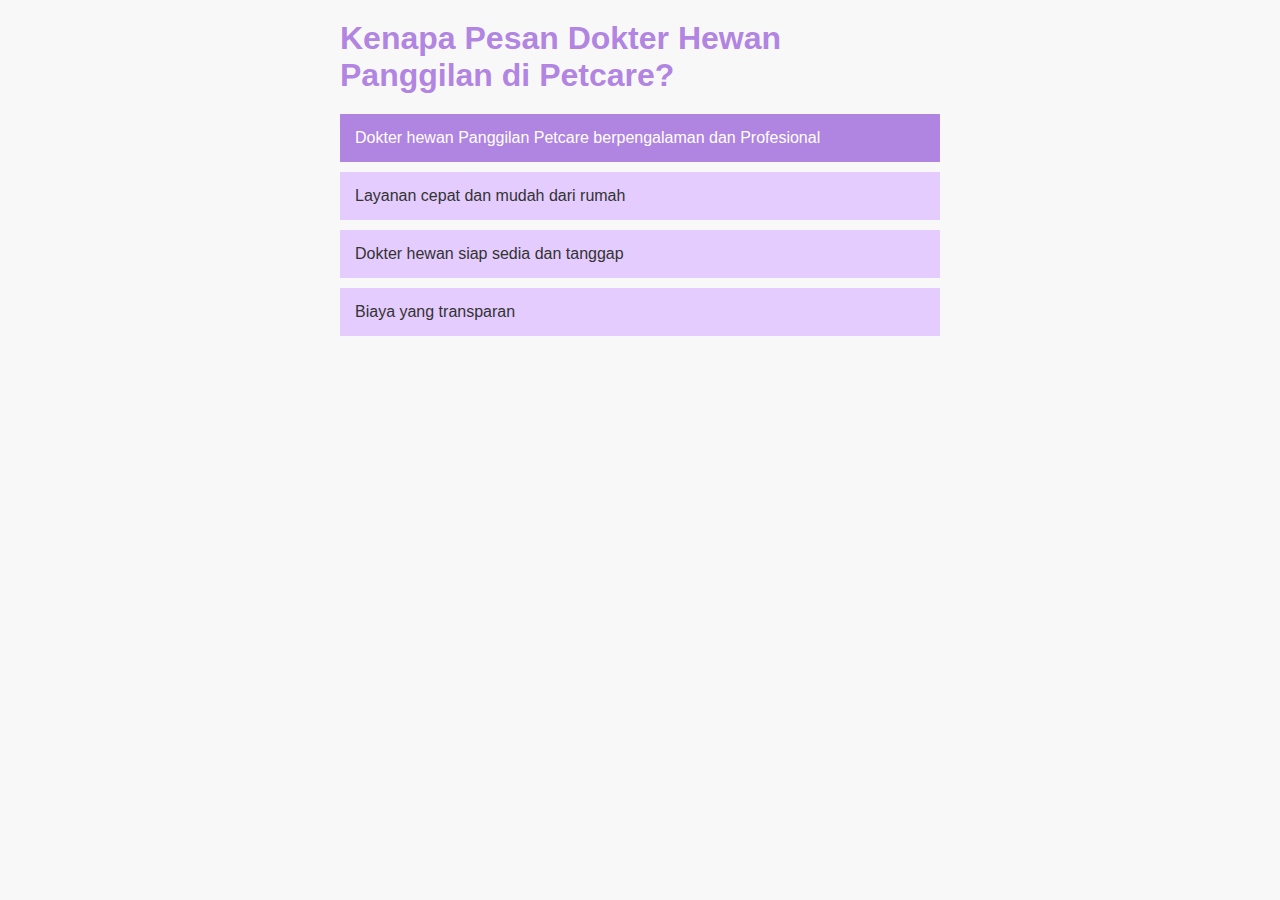
<file: coba.html>
<!DOCTYPE html>
<html lang="en">
<head>
    <meta charset="UTF-8">
    <meta name="viewport" content="width=device-width, initial-scale=1.0">
    <title>Accordion Example</title>
    <link rel="stylesheet" href="coba.css">
</head>
<body>

    <section class="accordion-section">
        <h1>Kenapa Pesan Dokter Hewan Panggilan di Petcare?</h1>

        <div class="accordion">
            <div class="accordion-item">
                <button class="accordion-header active">
                    Dokter hewan Panggilan Petcare berpengalaman dan Profesional
                </button>
                <div class="accordion-content">
                    <p>Dokter hewan Panggilan Petcare memiliki sertifikat resmi, berpengalaman & terpercaya.</p>
                </div>
            </div>

            <div class="accordion-item">
                <button class="accordion-header">
                    Layanan cepat dan mudah dari rumah
                </button>
                <div class="accordion-content">
                    <p>Anda dapat dengan mudah memesan layanan dari rumah melalui platform kami.</p>
                </div>
            </div>

            <div class="accordion-item">
                <button class="accordion-header">
                    Dokter hewan siap sedia dan tanggap
                </button>
                <div class="accordion-content">
                    <p>Tim dokter hewan kami siap memberikan layanan dengan cepat dan profesional.</p>
                </div>
            </div>

            <div class="accordion-item">
                <button class="accordion-header">
                    Biaya yang transparan
                </button>
                <div class="accordion-content">
                    <p>Biaya layanan kami transparan tanpa biaya tersembunyi.</p>
                </div>
            </div>
        </div>
    </section>

    <script src="coba.js"></script>
</body>
</html>
</file>
<file: coba.css>
* {
  margin: 0;
  padding: 0;
  box-sizing: border-box;
}

body {
  font-family: 'Arial', sans-serif;
  background-color: #f8f8f8;
  padding: 20px;
}

.accordion-section {
  max-width: 600px;
  margin: 0 auto;
}

h1 {
  font-size: 2rem;
  color: rgba(158.16, 101.95, 219.27, 0.8);
  margin-bottom: 20px;
}

.accordion {
  background-color: #f8f8f8;
}

.accordion-item {
  margin-bottom: 10px;
}

.accordion-header {
  width: 100%;
  text-align: left;
  background-color: rgba(221.77, 191.51, 254.67, 0.8);
  border: none;
  outline: none;
  cursor: pointer;
  padding: 15px;
  font-size: 1rem;
  color: #333;
  display: flex;
  justify-content: space-between;
  align-items: center;
  transition: background-color 0.3s ease;
}

.accordion-header.active {
  background-color: rgba(158.16, 101.95, 219.27, 0.8);
  color: white;
}

.accordion-content {
  display: none;
  background-color:rgba(221.77, 191.51, 254.67, 0.8);
  padding: 15px;
  font-size: 0.9rem;
  color: #333;
}

.accordion-content p {
  margin: 0;
}
</file>
